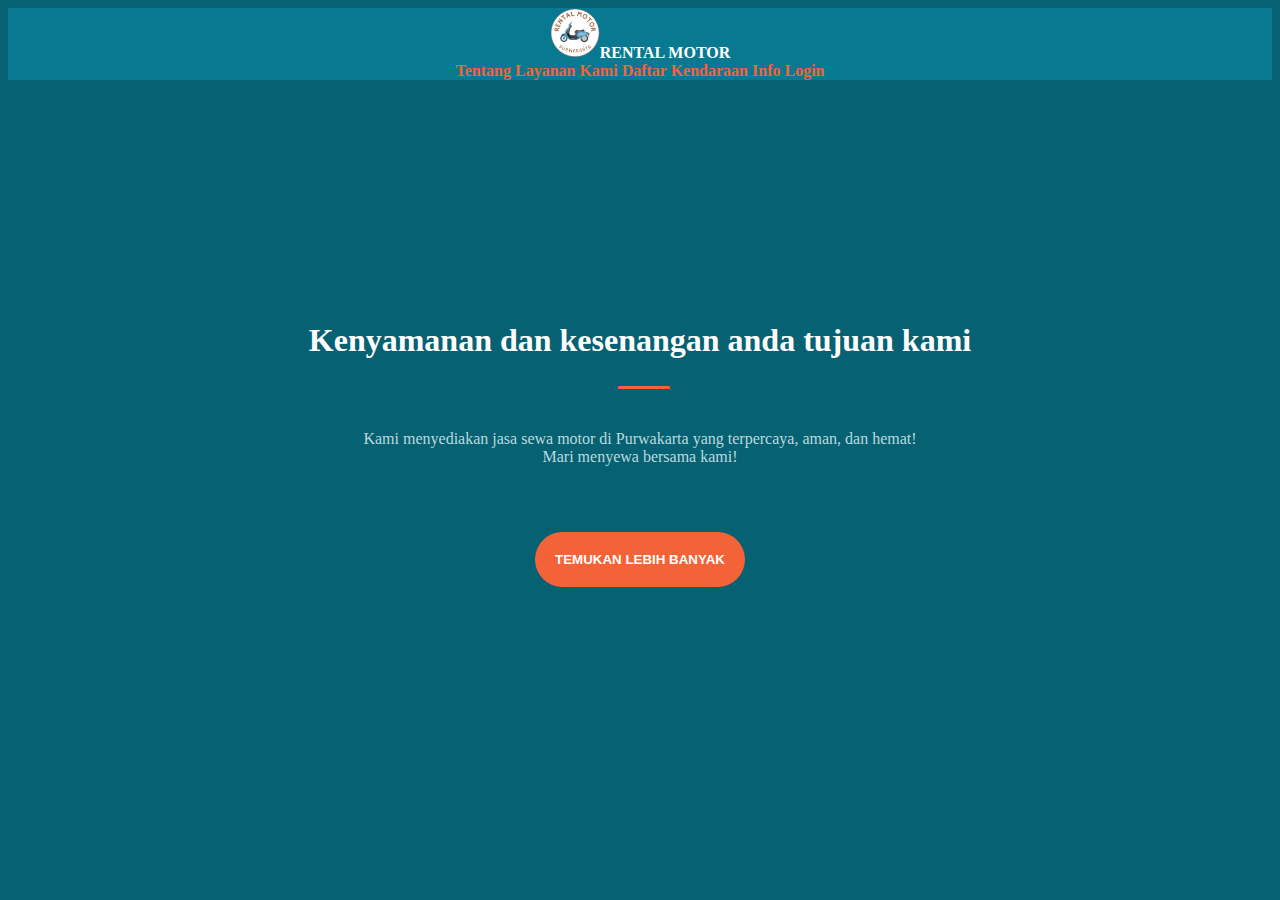
<file: index.html>
<!DOCTYPE html>
<html lang="en">

<head>
  <meta charset="UTF-8">
  <meta http-equiv="X-UA-Compatible" content="IE=edge">
  <meta name="viewport" content="width=device-width, initial-scale=1.0">
  <title>UTS</title>
  <link href="https://cdn.jsdelivr.net/npm/bootstrap@5.2.2/dist/css/bootstrap.min.css" rel="stylesheet" integrity="sha384-Zenh87qX5JnK2Jl0vWa8Ck2rdkQ2Bzep5IDxbcnCeuOxjzrPF/et3URy9Bv1WTRi" crossorigin="anonymous">
  <link href="./css/styles.css" rel="stylesheet">
</head>

<!--Navbar-->
<nav class="navbar navbar-expand-lg navbar-custom">
  <div class="container-lg">
    <a class="navbar-brand" href="#">
    </a>
    <img src="img/rental.png" alt="" style="width:50px;">RENTAL MOTOR
    <div class="collapse navbar-collapse" id="navbarNavAltMarkup">
      <div class="navbar-nav ms-auto mb-2 mb-lg-0" >
        <a class="nav-link" href="#">Tentang</a>
        <a class="nav-link" href="#">Layanan Kami</a>
        <a class="nav-link" href="#">Daftar Kendaraan</a>
        <a class="nav-link" href="#">Info</a>
        <a class="nav-link" href="#">Login</a>
      </div>
    </div>
  </div>
</nav>
<body>
  <div class="container">
      <h1>
      Kenyamanan dan kese<oren class="decoration">nan</oren>gan anda tujuan kami
      </h1>
      <p>
        Kami menyediakan jasa sewa motor di Purwakarta yang terpercaya, aman, dan hemat!<br>
	Mari menyewa bersama kami!</p>
        <button href="#" class="btn btn-primary">TEMUKAN LEBIH BANYAK</button>
  </div>
</body> 
<footer></footer>
</html>
</file>
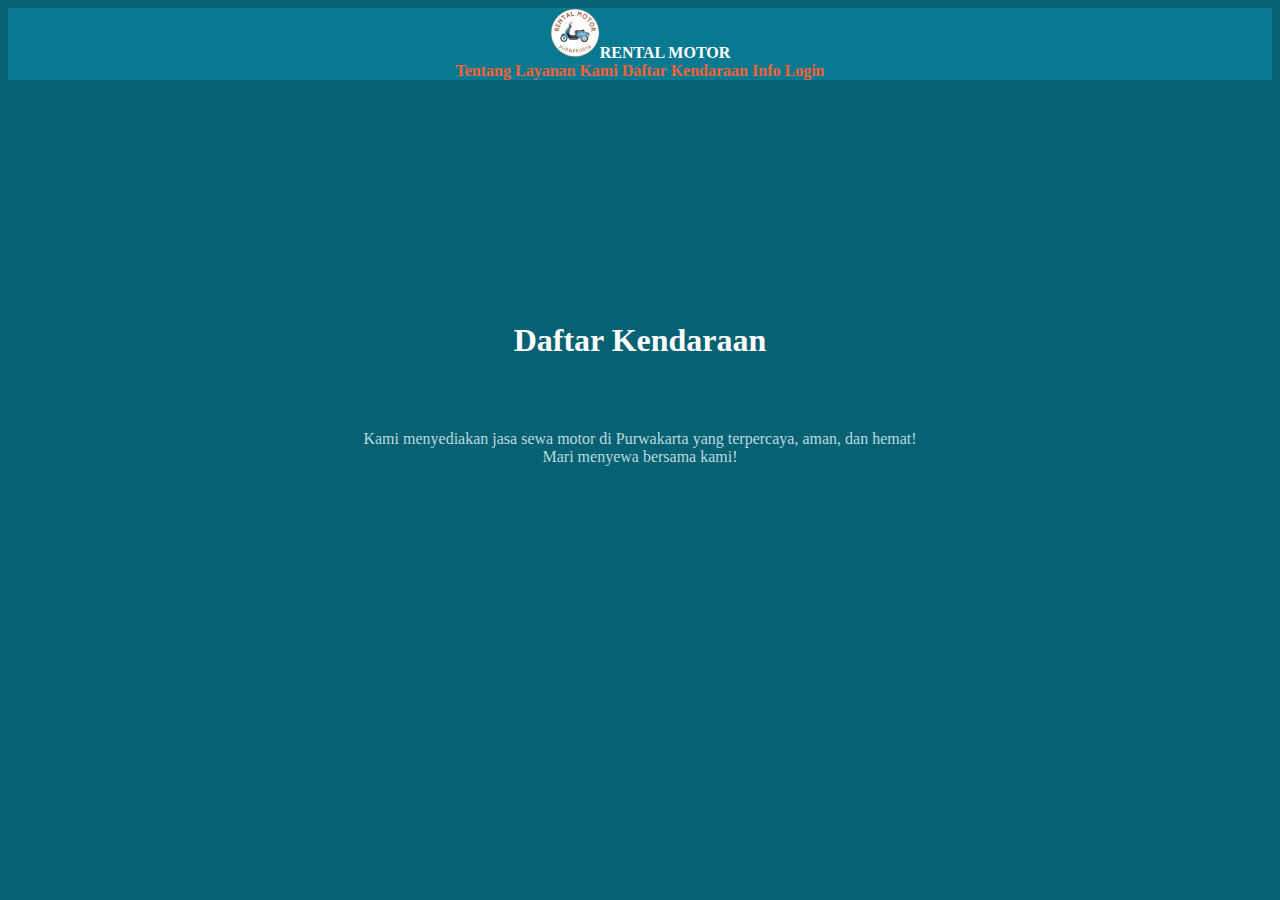
<file: Daftar Kendaraan.html>
<!DOCTYPE html>
<html lang="en">

<head>
  <meta charset="UTF-8">
  <meta http-equiv="X-UA-Compatible" content="IE=edge">
  <meta name="viewport" content="width=device-width, initial-scale=1.0">
  <title>Daftar Kendaraan</title>
  <link href="https://cdn.jsdelivr.net/npm/bootstrap@5.2.2/dist/css/bootstrap.min.css" rel="stylesheet" integrity="sha384-Zenh87qX5JnK2Jl0vWa8Ck2rdkQ2Bzep5IDxbcnCeuOxjzrPF/et3URy9Bv1WTRi" crossorigin="anonymous">
  <link href="./css/styles.css" rel="stylesheet">
</head>

<!--Navbar-->
<nav class="navbar navbar-expand-lg navbar-custom">
  <div class="container-lg">
    <a href="index.html"><img src="img/rental.png" alt=""
    style="width:50px;"></a>RENTAL MOTOR
    <div class="collapse navbar-collapse" id="navbarNavAltMarkup">
      <div class="navbar-nav ms-auto mb-2 mb-lg-0" >
        <a class="nav-link" href="Tentang.html">Tentang</a>
        <a class="nav-link" href="Layanan Kami.html">Layanan Kami</a>
        <a class="nav-link" href="Daftar Kendaraan.html">Daftar Kendaraan</a>
        <a class="nav-link" href="Info.html">Info</a>
        <a class="nav-link" href="Login.html">Login</a>
      </div>
    </div>
  </div>
</nav>
<body>
  <div class="container">
      <h1>
      Daftar Kendaraan
      </h1>
      <p>
        Kami menyediakan jasa sewa motor di Purwakarta yang terpercaya, aman, dan hemat!<br>
	Mari menyewa bersama kami!</p>
  </div>
</body> 
<footer></footer>
</html>
</file>
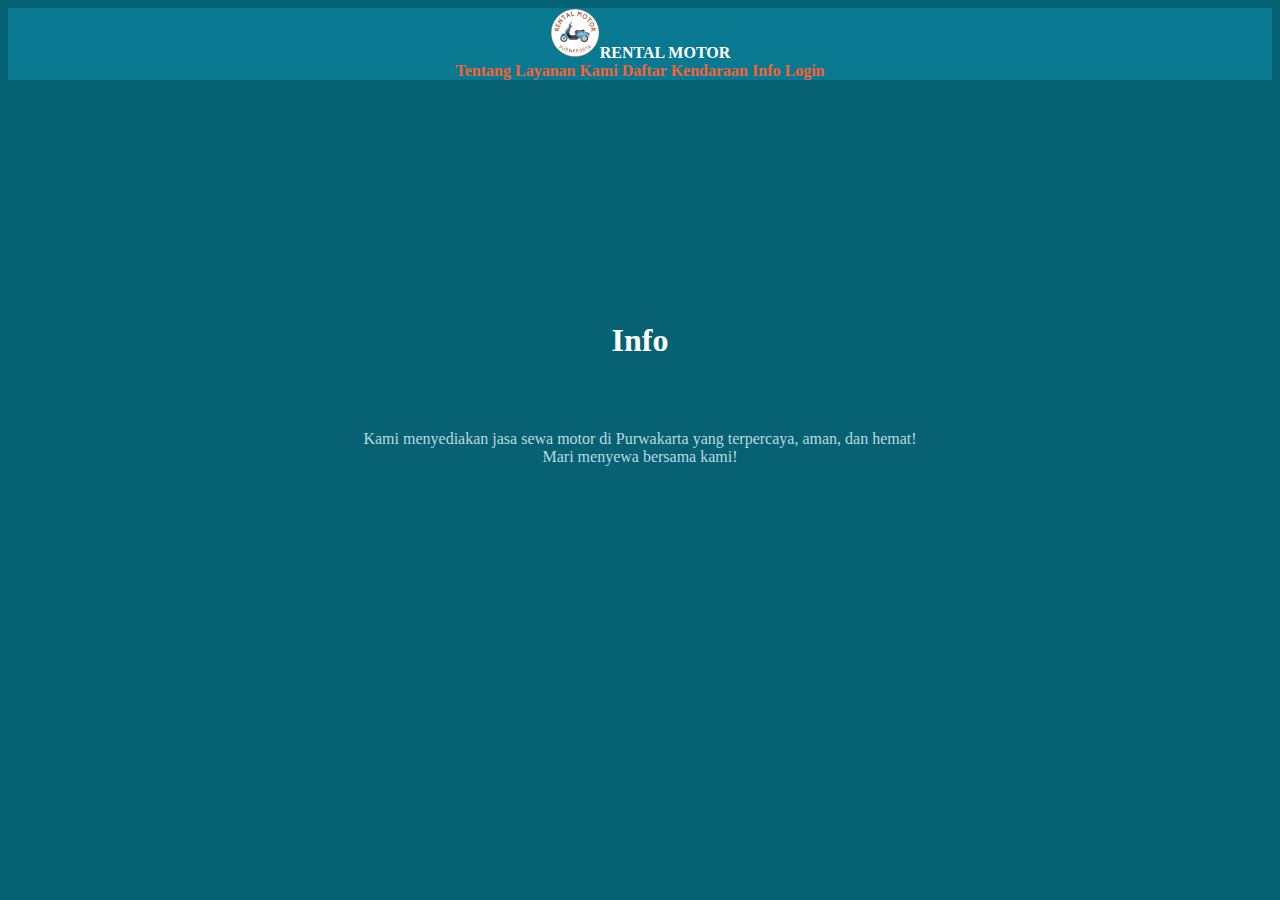
<file: Info.html>
<!DOCTYPE html>
<html lang="en">

<head>
  <meta charset="UTF-8">
  <meta http-equiv="X-UA-Compatible" content="IE=edge">
  <meta name="viewport" content="width=device-width, initial-scale=1.0">
  <title>Tentang</title>
  <link href="https://cdn.jsdelivr.net/npm/bootstrap@5.2.2/dist/css/bootstrap.min.css" rel="stylesheet" integrity="sha384-Zenh87qX5JnK2Jl0vWa8Ck2rdkQ2Bzep5IDxbcnCeuOxjzrPF/et3URy9Bv1WTRi" crossorigin="anonymous">
  <link href="./css/styles.css" rel="stylesheet">
</head>

<!--Navbar-->
<nav class="navbar navbar-expand-lg navbar-custom">
  <div class="container-lg">
    <a href="index.html"><img src="img/rental.png" alt=""
    style="width:50px;"></a>RENTAL MOTOR
    <div class="collapse navbar-collapse" id="navbarNavAltMarkup">
      <div class="navbar-nav ms-auto mb-2 mb-lg-0" >
        <a class="nav-link" href="Tentang.html">Tentang</a>
        <a class="nav-link" href="Layanan Kami.html">Layanan Kami</a>
        <a class="nav-link" href="Daftar Kendaraan.html">Daftar Kendaraan</a>
        <a class="nav-link" href="Info.html">Info</a>
        <a class="nav-link" href="Login.html">Login</a>
      </div>
    </div>
  </div>
</nav>
<body>
  <div class="container">
      <h1>
      Info
      </h1>
      <p>
        Kami menyediakan jasa sewa motor di Purwakarta yang terpercaya, aman, dan hemat!<br>
	Mari menyewa bersama kami!</p>
  </div>
</body> 
<footer></footer>
</html>
</file>
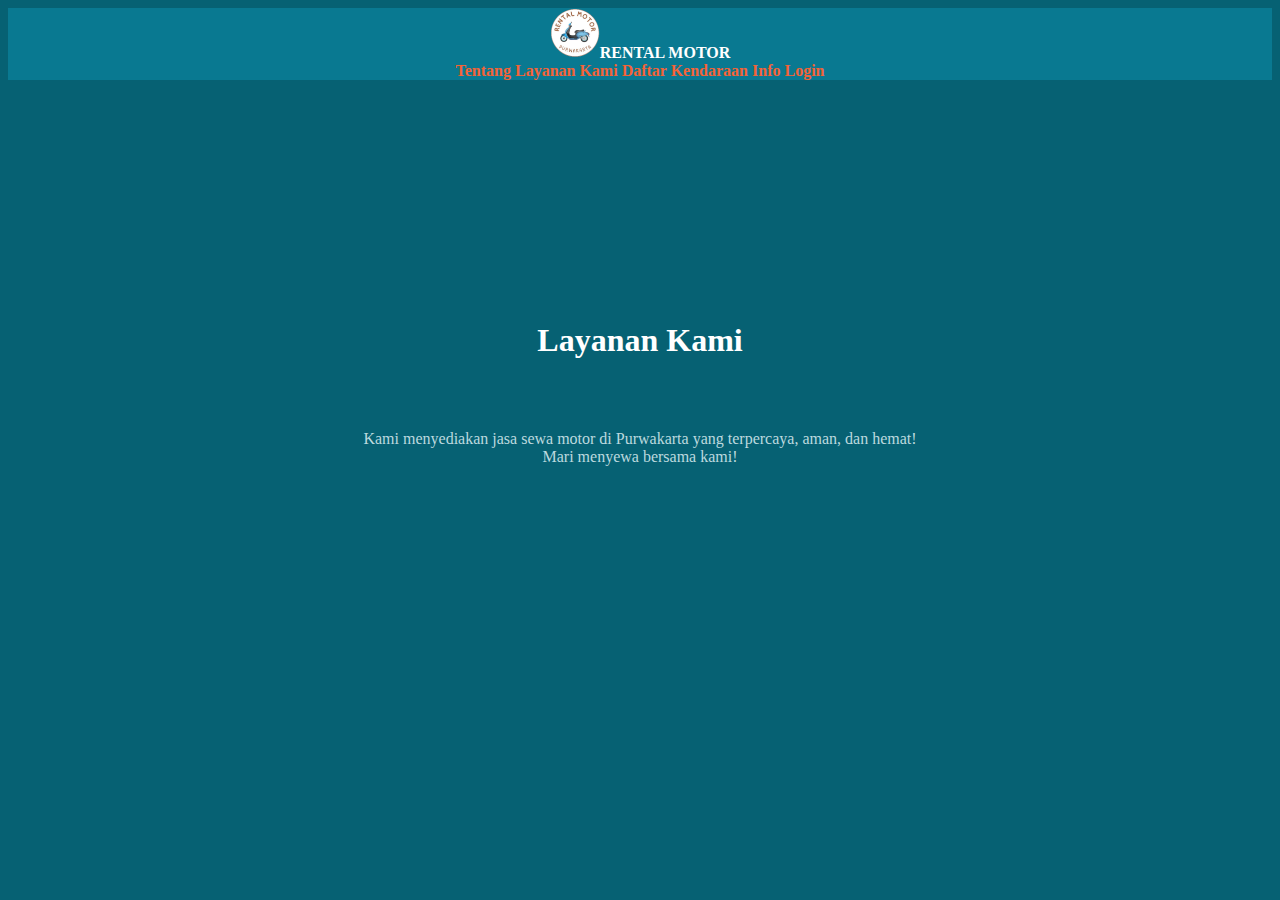
<file: Layanan Kami.html>
<!DOCTYPE html>
<html lang="en">

<head>
  <meta charset="UTF-8">
  <meta http-equiv="X-UA-Compatible" content="IE=edge">
  <meta name="viewport" content="width=device-width, initial-scale=1.0">
  <title>Layanan Kami</title>
  <link href="https://cdn.jsdelivr.net/npm/bootstrap@5.2.2/dist/css/bootstrap.min.css" rel="stylesheet" integrity="sha384-Zenh87qX5JnK2Jl0vWa8Ck2rdkQ2Bzep5IDxbcnCeuOxjzrPF/et3URy9Bv1WTRi" crossorigin="anonymous">
  <link href="./css/styles.css" rel="stylesheet">
</head>

<!--Navbar-->
<nav class="navbar navbar-expand-lg navbar-custom">
  <div class="container-lg">
    <a href="index.html"><img src="img/rental.png" alt=""
    style="width:50px;"></a>RENTAL MOTOR
    <div class="collapse navbar-collapse" id="navbarNavAltMarkup">
      <div class="navbar-nav ms-auto mb-2 mb-lg-0" >
        <a class="nav-link" href="Tentang.html">Tentang</a>
        <a class="nav-link" href="Layanan Kami.html">Layanan Kami</a>
        <a class="nav-link" href="Daftar Kendaraan.html">Daftar Kendaraan</a>
        <a class="nav-link" href="Info.html">Info</a>
        <a class="nav-link" href="Login.html">Login</a>
      </div>
    </div>
  </div>
</nav>
<body>
  <div class="container">
      <h1>
      Layanan Kami
      </h1>
      <p>
        Kami menyediakan jasa sewa motor di Purwakarta yang terpercaya, aman, dan hemat!<br>
	Mari menyewa bersama kami!</p>
  </div>
</body> 
<footer></footer>
</html>
</file>
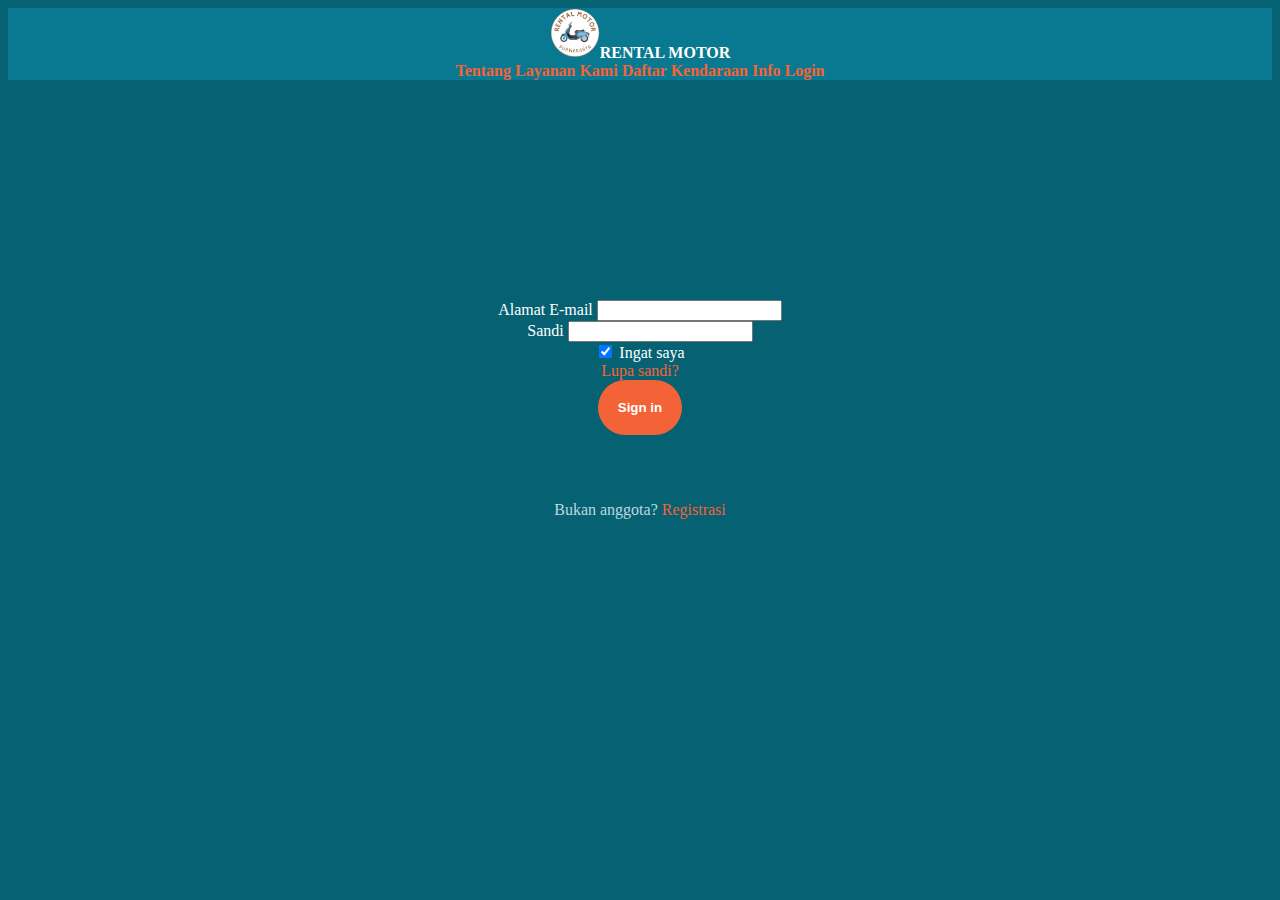
<file: Login.html>
<!DOCTYPE html>
<html lang="en">

<head>
  <meta charset="UTF-8">
  <meta http-equiv="X-UA-Compatible" content="IE=edge">
  <meta name="viewport" content="width=device-width, initial-scale=1.0">
  <title>Login</title>
  <link href="https://cdn.jsdelivr.net/npm/bootstrap@5.2.2/dist/css/bootstrap.min.css" rel="stylesheet" integrity="sha384-Zenh87qX5JnK2Jl0vWa8Ck2rdkQ2Bzep5IDxbcnCeuOxjzrPF/et3URy9Bv1WTRi" crossorigin="anonymous">
  <link href="./css/styles.css" rel="stylesheet">
</head>

<!--Navbar-->
<nav class="navbar navbar-expand-lg navbar-custom">
  <div class="container-lg">
    <a href="index.html"><img src="img/rental.png" alt=""
    style="width:50px;"></a>RENTAL MOTOR
    <div class="collapse navbar-collapse" id="navbarNavAltMarkup">
      <div class="navbar-nav ms-auto mb-2 mb-lg-0" >
        <a class="nav-link" href="Tentang.html">Tentang</a>
        <a class="nav-link" href="Layanan Kami.html">Layanan Kami</a>
        <a class="nav-link" href="Daftar Kendaraan.html">Daftar Kendaraan</a>
        <a class="nav-link" href="Info.html">Info</a>
        <a class="nav-link" href="Login.html">Login</a>
      </div>
    </div>
  </div>
</nav>
<body>
  <div class="container">

<form>
	  <!-- Email input -->
	  <div class="form-outline mb-4">
	    <label class="form-label" for="form2Example1">Alamat E-mail</label>
	    <input type="email" id="form2Example1" class="form-control" />
	  </div>

	  <!-- Password input -->
	  <div class="form-outline mb-4">
	    <label class="form-label" for="form2Example2">Sandi</label>
	    <input type="password" id="form2Example2" class="form-control" />
	  </div>

	  <!-- 2 column grid layout for inline styling -->
	  <div class="row mb-4">
	    <div class="col d-flex justify-content-center">
	      <!-- Checkbox -->
	      <div class="form-check">
	        <input class="form-check-input" type="checkbox" value="" id="form2Example31" checked />
	        <label class="form-check-label" for="form2Example31"> Ingat saya </label>
	      </div>
	    </div>

	    <div class="col">
	      <!-- Simple link -->
	      <a href="#!">Lupa sandi?</a>
	    </div>
	  </div>

	  <!-- Submit button -->
	  <button type="button" class="btn btn-primary btn-block mb-4">Sign in</button>

	  <!-- Register buttons -->
	  <div class="text-center">
	    <p>Bukan anggota? <a href="#!">Registrasi</a></p>
	  </div>
</form>

  </div>
</body> 
<footer></footer>
</html>
</file>
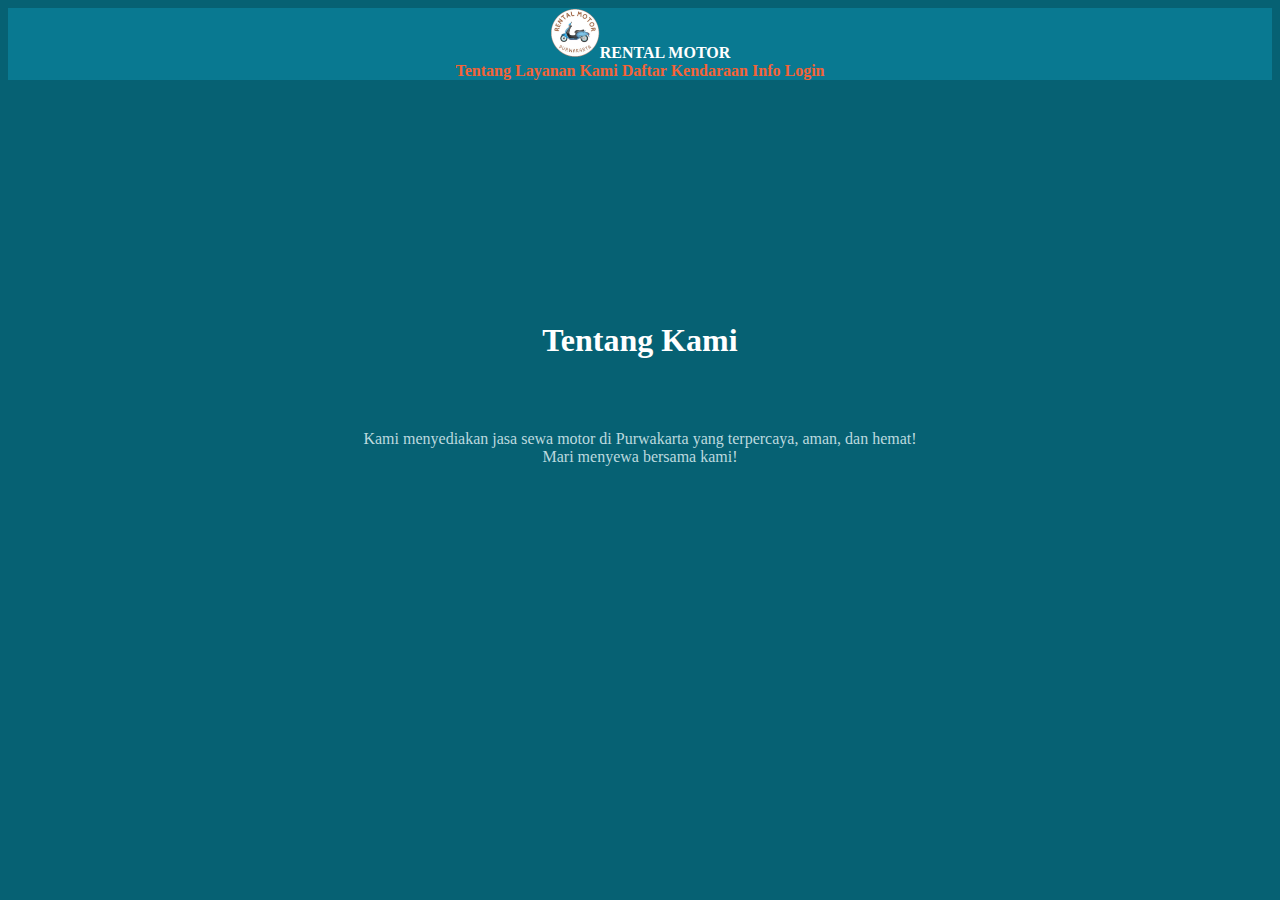
<file: Tentang.html>
<!DOCTYPE html>
<html lang="en">

<head>
  <meta charset="UTF-8">
  <meta http-equiv="X-UA-Compatible" content="IE=edge">
  <meta name="viewport" content="width=device-width, initial-scale=1.0">
  <title>Tentang</title>
  <link href="https://cdn.jsdelivr.net/npm/bootstrap@5.2.2/dist/css/bootstrap.min.css" rel="stylesheet" integrity="sha384-Zenh87qX5JnK2Jl0vWa8Ck2rdkQ2Bzep5IDxbcnCeuOxjzrPF/et3URy9Bv1WTRi" crossorigin="anonymous">
  <link href="./css/styles.css" rel="stylesheet">
</head>

<!--Navbar-->
<nav class="navbar navbar-expand-lg navbar-custom">
  <div class="container-lg">
    <a href="index.html"><img src="img/rental.png" alt=""
    style="width:50px;"></a>RENTAL MOTOR
    <div class="collapse navbar-collapse" id="navbarNavAltMarkup">
      <div class="navbar-nav ms-auto mb-2 mb-lg-0" >
        <a class="nav-link" href="Tentang.html">Tentang</a>
        <a class="nav-link" href="Layanan Kami.html">Layanan Kami</a>
        <a class="nav-link" href="Daftar Kendaraan.html">Daftar Kendaraan</a>
        <a class="nav-link" href="Info.html">Info</a>
        <a class="nav-link" href="Login.html">Login</a>
      </div>
    </div>
  </div>
</nav>
<body>
  <div class="container">
      <h1>
      Tentang Kami
      </h1>
      <p>
        Kami menyediakan jasa sewa motor di Purwakarta yang terpercaya, aman, dan hemat!<br>
	Mari menyewa bersama kami!</p>
  </div>
</body> 
<footer></footer>
</html>
</file>
<file: css/styles.css>
:root{
    --App-Background: #066173;
    --Neutral-White: #fff;
    --Bg2: #097991;

}

.navbar-custom {
    font-weight: bold;
    background-color: var(--Bg2);
    color: var(--Neutral-White);
}

.nav-link {
    font-weight: bold;
    color: var(--Neutral-White);
  }

body {
    float: center;
    text-align: center;
    color: var(--Neutral-White);
    background-color: var(--App-Background);
}

.container {
    float: center;
    text-align: center;
    margin: 120px;
    padding: 100px;
}

.btn {
    font-weight: bold;
    float: center;
    text-align: center;
    border-radius: 30px;
    background-color: #f46337;
    color: white;
    padding: 20px;
    border: none;
}

.btn:hover {
    font-weight: bold;
    float: center;
    text-align: center;
    border-radius: 30px;
    background-color:#fff;
    color: #f46337;
    transition: 0.5s;
}

h1 {
    text-align: center;
    color: var(--Neutral-White);
}  

.decoration {
    text-align: center;
    color: var(--Neutral-White);
    text-decoration: underline;
    text-decoration-color: #ff6235;
    text-underline-offset: 35px;
}

p {
    padding: 50px;
    text-align: center;
    color: #bcd9df;
} 

a:link {
    color: #f46337;
    background-color: transparent;
    text-decoration: none;
</file>
